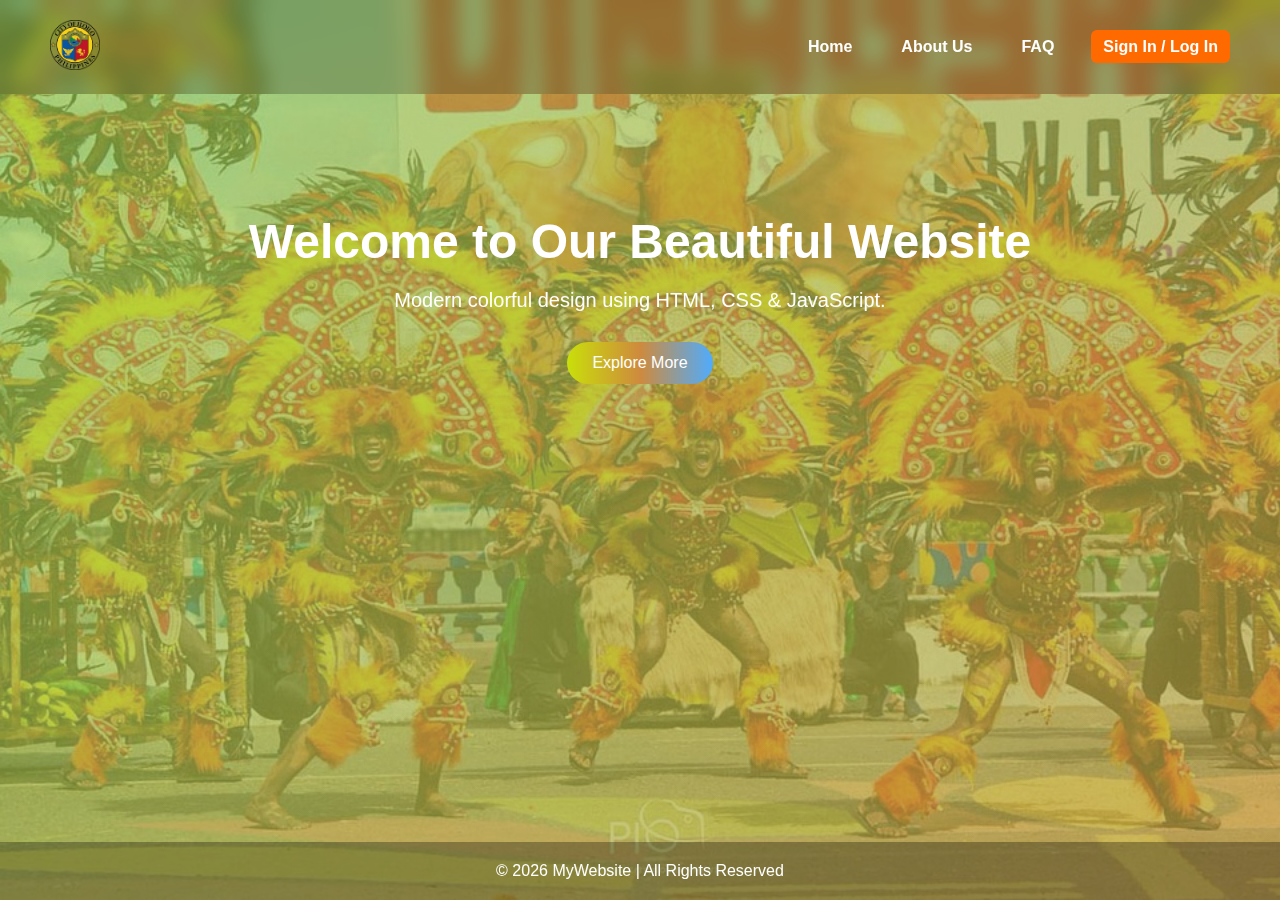
<file: DINAGYANG/index.HTML>
<!DOCTYPE html>
<html lang="en">
<head>
    <meta charset="UTF-8">
    <title>Colorful Website</title>
    <link rel="stylesheet" href="style.css">
</head>
<body>

    <!-- Header -->
    <header>
        <nav class="navbar">
            <!-- Logo Left -->
            <div class="logo">
                <img src="ILOILO.png" alt="Logo">
            </div>

            <!-- Menu Right -->
            <ul class="nav-links">
                <li><a href="#">Home</a></li>
                <li><a href="#">About Us</a></li>
                <li><a href="#">FAQ</a></li>
                <li><a href="#" id="loginBtn" class="btn">Sign In / Log In</a></li>
            </ul>
        </nav>
    </header>

    <!-- Main Section -->
    <main>
        <section class="hero">
            <h1>Welcome to Our Beautiful Website</h1>
            <p>Modern colorful design using HTML, CSS & JavaScript.</p>
            <!-- Button now navigates to new page -->
            <button onclick="window.location.href='dinagyang.html'">Explore More</button>
        </section>
    </main>
    
    <!-- Footer -->
    <footer>
        <p>&copy; 2026 MyWebsite | All Rights Reserved</p>
    </footer>

    <script src="script.js"></script>
</body>
</html>
</file>
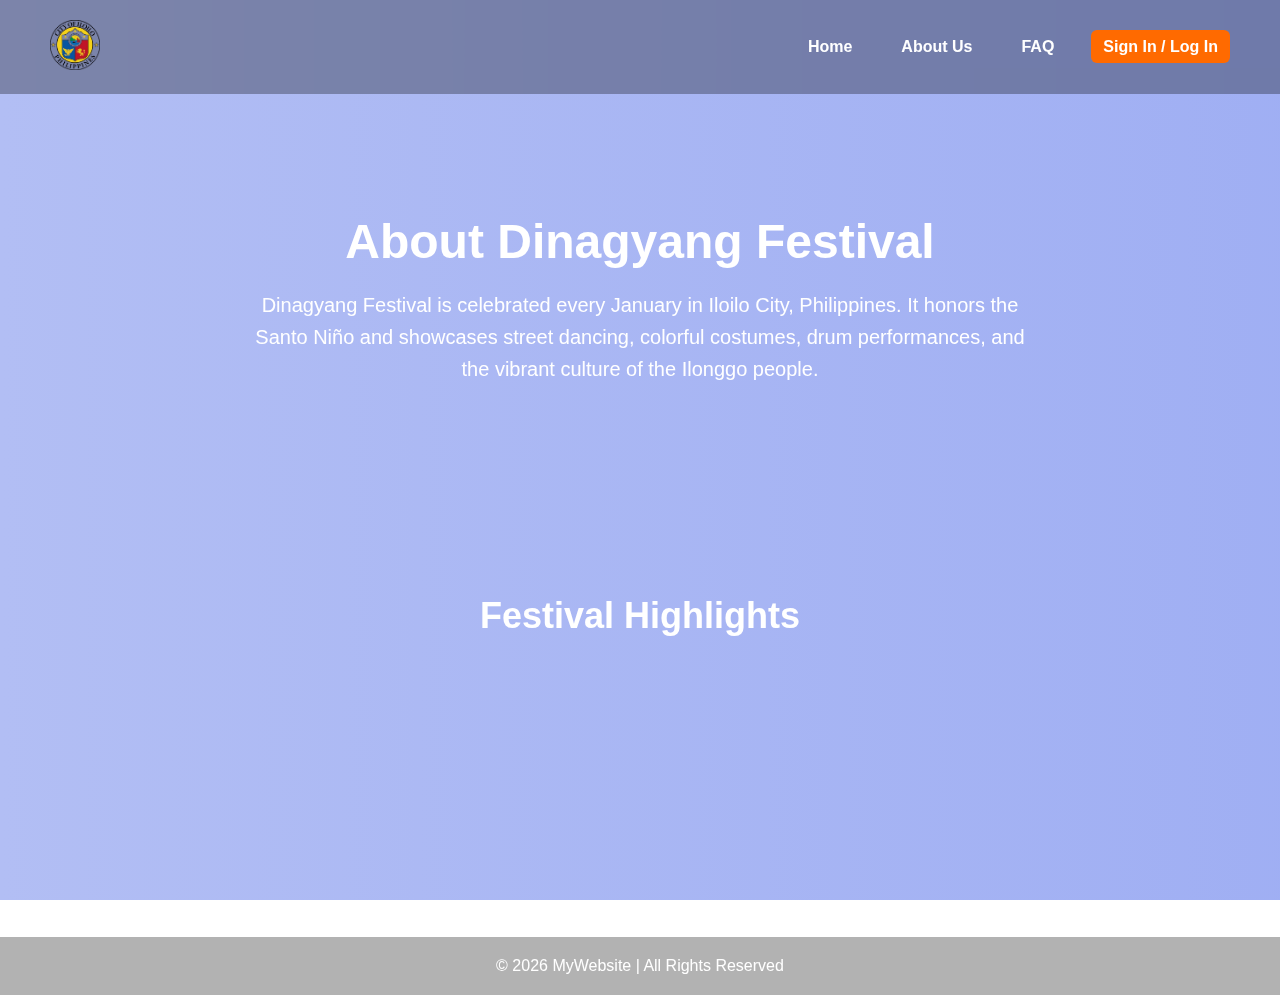
<file: DINAGYANG/dinagyang.html>
<!DOCTYPE html>
<html lang="en">
<head>
    <meta charset="UTF-8">
    <title>Dinagyang Festival Details</title>
    <link rel="stylesheet" href="next.css">
</head>
<body>

    <!-- Header -->
    <header>
        <nav class="navbar">
            <div class="logo">
                <img src="ILOILO.png" alt="Logo">
            </div>

            <ul class="nav-links">
                <li><a href="index.html">Home</a></li>
                <li><a href="#">About Us</a></li>
                <li><a href="#">FAQ</a></li>
                <li><a href="#" class="btn">Sign In / Log In</a></li>
            </ul>
        </nav>
    </header>

    <!-- Main Content -->
    <main>
        <!-- Hero Section -->
        <section class="hero">
            <h1>About Dinagyang Festival</h1>
            <p>
                Dinagyang Festival is celebrated every January in Iloilo City,
                Philippines. It honors the Santo Niño and showcases
                street dancing, colorful costumes, drum performances,
                and the vibrant culture of the Ilonggo people.
            </p>
        </section>

        <!-- Gallery Section with Lightbox -->
        <section class="gallery">
            <h2>Festival Highlights</h2>
            <div class="images">
                <img src="iloilo1.jpg" alt="Street Dancing" class="zoomable">
                <img src="iloilo2.png" alt="Tribal Costumes" class="zoomable">
                <img src="iloilo3.jpg" alt="Drum Performance" class="zoomable">
            </div>
        </section>

        <!-- Lightbox Container -->
        <div id="lightbox" class="lightbox">
            <span class="close">&times;</span>
            <img class="lightbox-content" id="lightbox-img">
        </div>
    </main>

    <!-- Footer -->
    <footer>
        <p>&copy; 2026 MyWebsite | All Rights Reserved</p>
    </footer>

    <!-- Lightbox Script -->
    <script>
        const lightbox = document.getElementById("lightbox");
        const lightboxImg = document.getElementById("lightbox-img");
        const closeBtn = document.querySelector(".close");

        document.querySelectorAll(".zoomable").forEach(img => {
            img.addEventListener("click", () => {
                lightbox.style.display = "flex";
                lightboxImg.src = img.src;
            });
        });

        closeBtn.addEventListener("click", () => {
            lightbox.style.display = "none";
        });

        lightbox.addEventListener("click", (e) => {
            if (e.target === lightbox) {
                lightbox.style.display = "none";
            }
        });
    </script>

</body>
</html>
</file>
<file: DINAGYANG/style.css>
/* Reset */
* {
    margin: 0;
    padding: 0;
    box-sizing: border-box;
}

/* Body with animated gradient background */
body {
    font-family: 'Segoe UI', sans-serif;
    background: linear-gradient(135deg, #95cc4d, #ce8a3d, #3b84d8);
    background-size: 300% 300%;
    animation: gradientMove 8s ease infinite;
    color: white;

    display: flex;
    flex-direction: column;
    min-height: 100vh;
}

/* Gradient animation */
@keyframes gradientMove {
    0% { background-position: 0% 50%; }
    50% { background-position: 100% 50%; }
    100% { background-position: 0% 50%; }
}

/* Navbar */
.navbar {
    display: flex;
    justify-content: space-between;
    align-items: center;
    padding: 20px 50px;
    background: rgba(0, 0, 0, 0.2);
    backdrop-filter: blur(10px);
}

/* Logo */
.logo img {
    height: 50px;
}

/* Navigation Links */
.nav-links {
    list-style: none;
    display: flex;
    gap: 25px;
    align-items: center;
}

.nav-links a {
    text-decoration: none;
    color: white;
    font-weight: 600;
    transition: 0.3s ease;
    padding: 8px 12px;
    border-radius: 6px;
}

.nav-links a:hover {
    background: rgba(255, 255, 255, 0.2);
    transform: scale(1.05);
}

/* Login Button */
.btn {
    background: #ff6a00;
    padding: 8px 15px;
    border-radius: 20px;
}

.btn:hover {
    background: #ff8c42;
}

/* Hero Section */
.hero {
    text-align: center;
    padding: 120px 20px;
    animation: fadeIn 2s ease-in-out;
}

.hero h1 {
    font-size: 48px;
    margin-bottom: 20px;
    animation: slideDown 1.5s ease;
}

.hero p {
    font-size: 20px;
    margin-bottom: 30px;
    max-width: 800px;
    margin-left: auto;
    margin-right: auto;
}

/* Button */
.hero button {
    padding: 12px 25px;
    font-size: 16px;
    border: none;
    border-radius: 30px;
    background: linear-gradient(to right, #e22525, #56e42b, #4facfe);
    color: white;
    cursor: pointer;
    transition: 0.3s ease;
}

.hero button:hover {
    transform: scale(1.1);
}

/* Animations */
@keyframes fadeIn {
    from { opacity: 0; }
    to { opacity: 1; }
}

@keyframes slideDown {
    from { transform: translateY(-40px); opacity: 0; }
    to { transform: translateY(0); opacity: 1; }
}

/* Footer */
footer {
    text-align: center;
    padding: 20px;
    background: rgba(0, 0, 0, 0.3);
    margin-top: 50px;
}

/* Push footer to bottom */
main {
    flex: 1;
}
/* Hero Section with Background Image */
.hero {
    text-align: center;
    padding: 120px 20px;
    position: relative;
    color: white;
    z-index: 1;
    overflow: hidden;
}

/* Full-page Background */
body::before {
    content: "";
    position: fixed;      /* Stay fixed even when scrolling */
    top: 0;
    left: 0;
    width: 100%;
    height: 100%;
    background: url('dinagyang.avif') no-repeat center center/cover;
    opacity: 0.3;          /* Low opacity */
    z-index: -1;            /* Behind everything */
}

/* Make sure content is above the background */
body {
    position: relative;
    font-family: 'Segoe UI', sans-serif;
    display: flex;
    flex-direction: column;
    min-height: 100vh;
    color: white;
}


/* Hero Text stays on top */
.hero h1 {
    font-size: 48px;
    margin-bottom: 20px;
    z-index: 2;
    position: relative;
}

.hero p {
    font-size: 20px;
    margin-bottom: 30px;
    max-width: 800px;
    margin-left: auto;
    margin-right: auto;
    z-index: 2;
    position: relative;
}

.hero button {
    padding: 12px 25px;
    font-size: 16px;
    border: none;
    border-radius: 30px;
    background: linear-gradient(to right, #c9df0a, #ce8a3d, #4facfe);
    color: white;
    cursor: pointer;
    transition: 0.3s ease;
    z-index: 2;
    position: relative;
}

.hero button:hover {
    transform: scale(1.1);
}
</file>
<file: DINAGYANG/next.css>
/* ===== Reset ===== */
* {
    margin: 0;
    padding: 0;
    box-sizing: border-box;
}

/* ===== Body & Background ===== */
body {
    font-family: 'Segoe UI', sans-serif;
    color: white;
    display: flex;
    flex-direction: column;
    min-height: 100vh;
    position: relative;
    overflow-x: hidden;
}

/* Full-page animated gradient background */
body::before {
    content: "";
    position: fixed;
    top: 0;
    left: 0;
    width: 100%;
    height: 100%;
    background: linear-gradient(270deg, #830435, #e05c04, #042de6, #667eea);
    background-size: 800% 800%;
    animation: gradientMove 20s ease infinite;
    z-index: -1;
    opacity: 0.5;
}

/* Gradient Animation */
@keyframes gradientMove {
    0% { background-position: 0% 50%; }
    50% { background-position: 100% 50%; }
    100% { background-position: 0% 50%; }
}

/* ===== Navbar ===== */
.navbar {
    display: flex;
    justify-content: space-between;
    align-items: center;
    padding: 20px 50px;
    background: rgba(0, 0, 0, 0.3);
    backdrop-filter: blur(10px);
    position: sticky;
    top: 0;
    z-index: 10;
}

/* Logo */
.logo img {
    height: 50px;
}

/* Navigation Links */
.nav-links {
    list-style: none;
    display: flex;
    gap: 25px;
    align-items: center;
}

.nav-links a {
    text-decoration: none;
    color: white;
    font-weight: 600;
    transition: 0.3s ease;
    padding: 8px 12px;
    border-radius: 6px;
}

.nav-links a:hover {
    background: rgba(255, 255, 255, 0.2);
    transform: scale(1.05);
}

/* Login Button */
.btn {
    background: #ff6a00;
    padding: 8px 15px;
    border-radius: 20px;
}

.btn:hover {
    background: #ff8c42;
}

/* ===== Hero Section ===== */
.hero {
    text-align: center;
    padding: 120px 20px;
}

.hero h1 {
    font-size: 48px;
    margin-bottom: 20px;
    animation: fadeSlideIn 1.5s ease forwards;
}

.hero p {
    font-size: 20px;
    max-width: 800px;
    margin: auto;
    margin-bottom: 30px;
    line-height: 1.6;
    animation: fadeSlideIn 2s ease forwards;
}

/* Hero Text Animation */
@keyframes fadeSlideIn {
    0% { opacity: 0; transform: translateY(50px); }
    100% { opacity: 1; transform: translateY(0); }
}

/* ===== Gallery Section ===== */
.gallery {
    text-align: center;
    padding: 60px 20px;
}

.gallery h2 {
    font-size: 36px;
    margin-bottom: 40px;
    animation: fadeIn 2s ease;
}

/* Fade In Animation */
@keyframes fadeIn {
    from { opacity: 0; }
    to { opacity: 1; }
}

.images {
    display: flex;
    justify-content: center;
    gap: 30px;
    flex-wrap: wrap;
}

.images img {
    width: 300px;
    height: 200px;
    object-fit: cover;
    border-radius: 15px;
    transition: transform 0.5s ease, box-shadow 0.5s ease;
    opacity: 0;
    animation: imageFadeIn 1.5s forwards;
}

/* Staggered animation for images */
.images img:nth-child(1) { animation-delay: 0.3s; }
.images img:nth-child(2) { animation-delay: 0.6s; }
.images img:nth-child(3) { animation-delay: 0.9s; }

/* Image hover effect */
.images img:hover {
    transform: scale(1.1) rotate(1deg);
    box-shadow: 0 15px 25px rgba(0,0,0,0.5);
}

/* Image fade in animation */
@keyframes imageFadeIn {
    to { opacity: 1; }
}

/* ===== Footer ===== */
footer {
    text-align: center;
    padding: 20px;
    background: rgba(0, 0, 0, 0.3);
    margin-top: auto;
}
/* ===== Lightbox Styles ===== */
.lightbox {
    display: none; /* Hidden by default */
    position: fixed;
    top: 0;
    left: 0;
    width: 100%;
    height: 100%;
    background: rgba(0,0,0,0.9);
    justify-content: center;
    align-items: center;
    z-index: 100;
    animation: fadeIn 0.5s ease;
}

.lightbox-content {
    max-width: 90%;
    max-height: 90%;
    border-radius: 15px;
    animation: zoomIn 0.5s ease;
}

/* Close button */
.close {
    position: fixed;
    top: 20px;
    right: 30px;
    color: white;
    font-size: 40px;
    font-weight: bold;
    cursor: pointer;
    transition: 0.3s ease;
}

.close:hover {
    color: #ff6a00;
}

/* Zoom animation */
@keyframes zoomIn {
    from { transform: scale(0.5); opacity: 0; }
    to { transform: scale(1); opacity: 1; }
}
</file>
